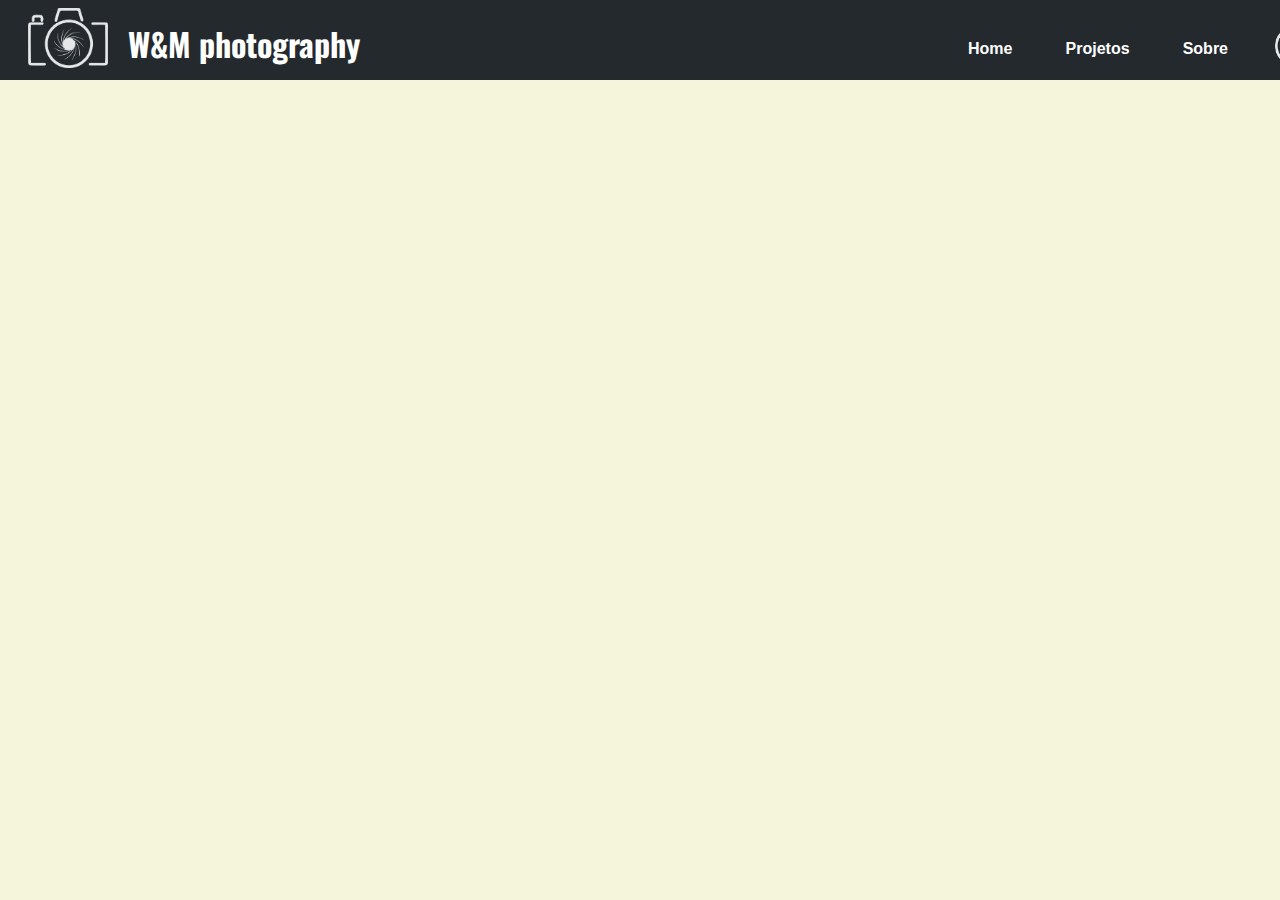
<file: index.html>
<!DOCTYPE html>
<html lang="pt-br">

<head>
    <meta charset="UTF-8">
    <meta name="viewport" content="width=device-width, initial-scale=1.0">
    <title>W&M potography</title>

    <link rel="stylesheet" href="/styles/index.css">

    <link href="https://fonts.googleapis.com/css2?family=Oswald:wght@700&display=swap" rel="stylesheet">
</head>

<body>
    <header>
        <div class="logo">
            <img src="/assets/logo.png" alt="logo">
            <h1>W&M photography</h1>
        </div>

        <nav class="menu">
            <div class="itens">
                <a href="#">Home</a>
                <a href="#">Projetos</a>
                <a href="#">Sobre</a>
            </div>

            <div class="contato">
                <img src="/assets/contato.png" alt="contato">
                <a href="#">Fale Conosco</a>
            </div>
        </nav>

    </header>
</body>

</html>
</file>
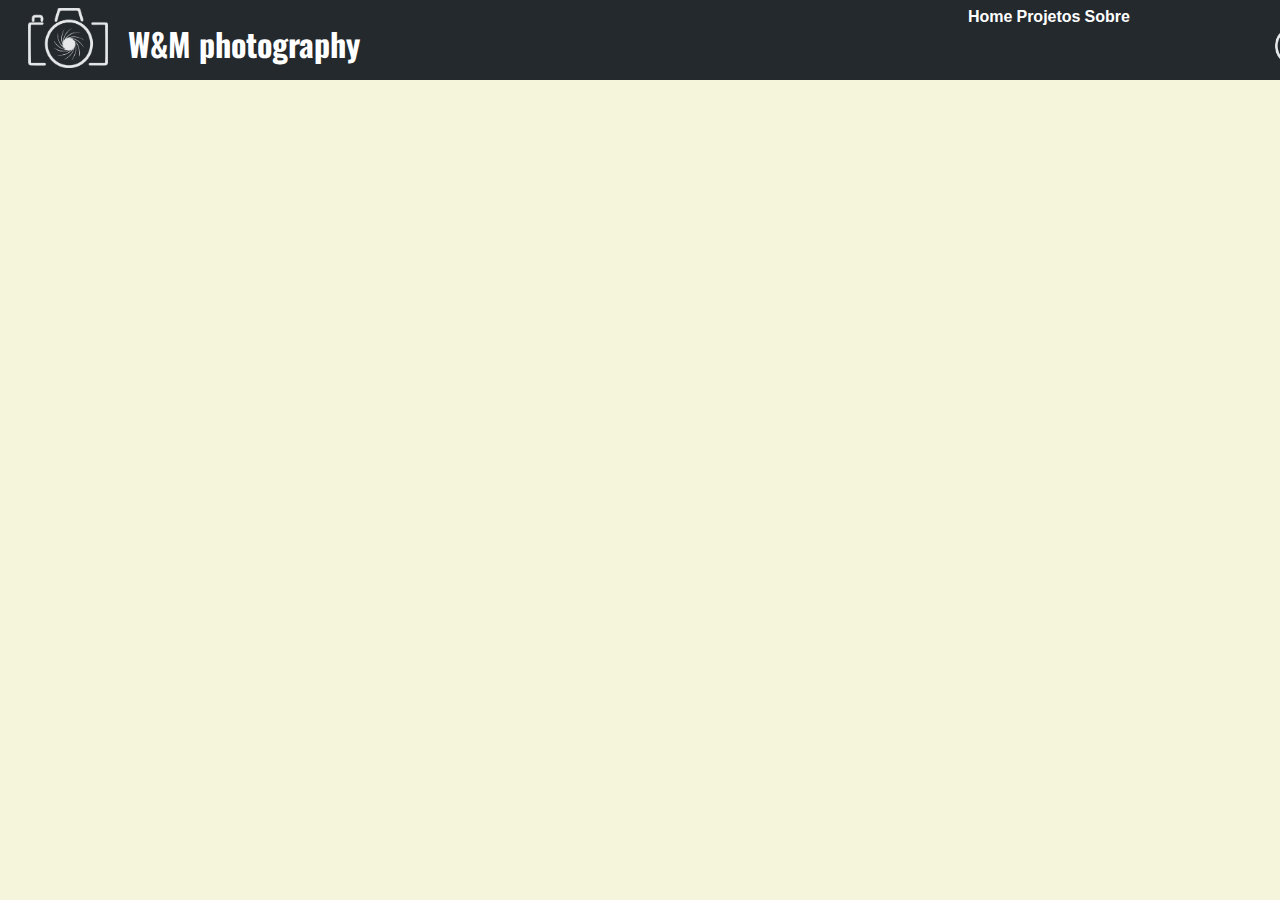
<file: fotografia/index.html>
<!DOCTYPE html>
<html lang="pt-br">

<head>
    <meta charset="UTF-8">
    <meta name="viewport" content="width=device-width, initial-scale=1.0">
    <title>W&M potography</title>

    <link rel="stylesheet" href="/styles/index.css">

    <link href="https://fonts.googleapis.com/css2?family=Oswald:wght@700&display=swap" rel="stylesheet">
</head>

<body>
    <header>
        <div class="logo">
            <img src="/assets/logo.png" alt="logo">
            <h1>W&M photography</h1>
        </div>

        <nav class="menu">
            <div>
                <a href="#">Home</a>
                <a href="#">Projetos</a>
                <a href="#">Sobre</a>
            </div>

        <div class="contato">
            <img src="/assets/contato.png" alt="contato">
            <a href="#">Fale Conosco</a>
        </div>
        
        </nav>

    </header>

    <!-- <footer>
        <div class="social-networks">
            <img src="./assets/twitter.png" alt="twitter">
            <img src="./assets/facebook.png" alt="facebook">
            <img src="./assets/instagram.png" alt="instagram">
        </div>
    </footer> -->
</body>

</html>
</file>
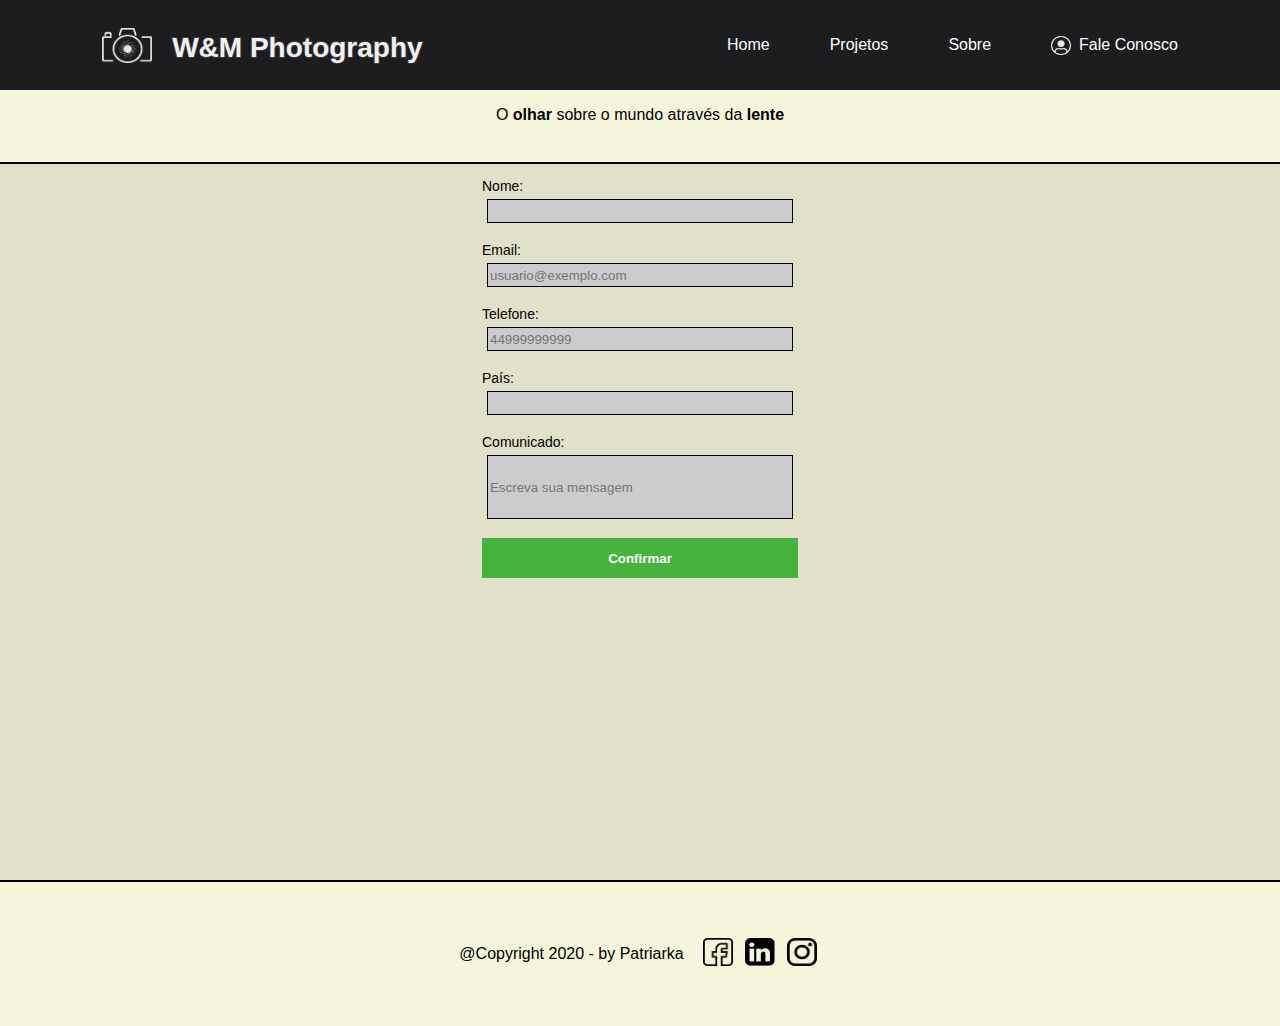
<file: contato.html>
<!DOCTYPE html>
<html lang="pt-br">
<head>
    <meta charset="UTF-8">
    <meta name="viewport" content="width=device-width, initial-scale=1.0">
    <title>Sobre</title>

    <link rel="stylesheet" href="/styles/contato.css">
</head>

<body>
    <div class="container">
        <header>          
            <div class="logo">  
                <img src="/assets/logo.png" alt="foto-logo" width="50" height="35">
                <h1>W&M Photography</h1>
            </div>

            <nav>
                <ul>
                    <li>
                        <a href="/index.html">Home</a>
                    </li>
                    
                    <li>
                        <a href="/projetos.html">Projetos</a>
                    </li>
                    
                    <li>
                        <a href="/sobre.html">Sobre</a>
                    </li>

                    <li>
                        <div class="contato">
                            <img src="/assets/contato.png" alt="foto-contato" width="20" height="19">
                            <a href="/contato.html">Fale Conosco</a>
                        </div>
                    </li>
                </ul>
            </nav>
        </header>

        <div class="msg">
            <p>O <strong>olhar</strong> sobre o mundo através da <strong>lente</strong></p>
        </div>

        <main>
            <div class="esquerda"></div>

            <div class="meio">
                <form>
                    <p>
                        <label for="nome"> Nome:</label><br>
                        <input required type="text" id="nome" name="nome">
                    </p>
                    
                    <p>
                        <label for="email"> Email:</label><br>
                        <input required type="email" id="email" name="email" placeholder="usuario@exemplo.com">
                    </p>

                    <p>
                        <label for="telefone"> Telefone:</label><br>
                        <input required type="text" id="telefone" name="telefone" placeholder="44999999999">
                    </p>
                    <p>
                        <label for="pais"> País:</label><br>
                        <input required type="text" id="pais" name="pais">
                    </p>
                    <p class="comunicado">
                        <label for="comunicado"> Comunicado:</label><br>
                        <input required type="text" id="comunicado" name="comunicado" placeholder="Escreva sua mensagem">
                    </p>
                
                    <button type="submit">Confirmar</button>
                </form>
            </div>

            <div class="esquerda"></div>
        </main>

         <footer> 
            <p>
                @Copyright 2020 - by Patriarka</br>
            </p>

            <div class="social-newtorks">
                <a href="https://www.facebook.com/matheus.patriarka/" target="_blank">
                    <img src="/assets/facebook.png" alt="facebook" width="30" height="28">
                </a>

                <a href="https://www.linkedin.com/uas/login?_l=pt" target="_blank">
                    <img src="/assets/linkedin.png" alt="linkedin" width="30" height="28">
                </a>

                <a href="https://www.instagram.com/matheus_patriarka/?hl=pt-br" target="_blank">
                    <img src="/assets/instagram.png" alt="instagram" width="30" height="28">
                </a>

            </div>

        </footer> 
    <div>
</body>

</html>
</file>
<file: styles/index.css>
body {
    background-color: beige;
}

body::after {
    content: "";
    position: absolute;
    background: #24292e;
    top: 0;
    right: 0;
    left: 0;
    bottom: 0;
    height: 5rem;
    z-index: -1;
}

header {
    display: flex;
    flex-direction: row;
}

header .logo {
    display: flex;
    flex-direction: row;
}

header .logo h1 {
    font-family: Oswald;
    color: white;

    margin-top: 0;
    margin-bottom: 0;
    
    position: relative;
    top: 12px;
    left: 40px;
}

header .logo img {
    max-width: 80px;
    max-height: 60px;

    position: relative;
    left: 20px;
}

header .menu {
    position: relative;
    left: 72vh;
}

header .menu .itens {
    width: 260px;
    display: flex;
    justify-content: space-between;

    position: relative;
    top: 32px;
}

header .menu a {
    font-family: -apple-system,BlinkMacSystemFont,"Segoe UI",Roboto,Oxygen-Sans,Ubuntu,Cantarell,"Helvetica Neue",sans-serif;
    font-weight: bolder;
    
    color: rgb(255, 255, 255);
    
    list-style: none;
    text-decoration: none;
}
 
header .menu img {
    max-width: 40px;
    max-height: 40px;

    position: relative;
    left: 24vw;
}

header .menu .contato a {
    position: relative;
    left: 24vw;
    bottom: 11px;
}
</file>
<file: styles/contato.css>
html, body {
    margin: 0;
    padding: 0;
    box-sizing: border-box;
    background: beige;
}

.container {
    display: grid;
    grid-template-columns: 3fr 1fr;
    grid-template-rows: 10vh 8vh 80vh 16vh;
    grid-template-areas: "h h"
                         "msg msg"
                         "m m"
                         "f f"
}

header {
    background: #1d1d1f;
    grid-area: h; 
    display: flex;
    justify-content: space-around;
}

header > div {
    display: flex;
    align-items: center;
}

header img + h1 {
    margin-left: 20px;
}

header h1 {
    font-family: -apple-system,BlinkMacSystemFont,"Segoe UI",Roboto,Oxygen-Sans,Ubuntu,Cantarell,"Helvetica Neue",sans-serif;
    font-size: 28px;
    color: rgba(255, 255, 255, 0.945);
    
    -webkit-text-stroke-width: 2px; 
    -webkit-text-stroke-color: rgba(255, 255, 255, 0.136);

    position: relative;
    top: 3px;
}

header nav {
    display: grid;
    align-items: center;
    justify-content: center;
}

header ul {
    list-style: none;
    display: flex;
}

header ul li {
    margin-left: 60px;
}

header li a {
    font-family: -apple-system,BlinkMacSystemFont,"Segoe UI",Roboto,Oxygen-Sans,Ubuntu,Cantarell,"Helvetica Neue",sans-serif;
    text-decoration: none;
    color: white;
}

header li a:hover {
    color: rgba(255, 255, 255, 0.693);
}

header li .contato {
    display: flex;
    align-content: center;
    justify-content: center;
}

header .contato img {
    margin-right: 8px;
}

.msg {
    background: beige;
    grid-area: msg; 
    display: flex;
    justify-self: center;
}

.msg > p {
    font-size: 16px;
    font-family: "SF Pro Text", "SF Pro Icons", "Helvetica Neue", "Helvetica", "Arial", sans-serif
}

main {
    background: #1d1d1f18;
    grid-area: m; 
    display: grid;
    grid-template-columns: 1fr 9fr 1fr;
    grid-template-rows: 80vh 80vh 80vh;
    grid-template-areas: "esquerda meio direita";
    border-bottom: 2px solid black;
    border-top: 2px solid black;
}

main .esquerda {
    grid-area: esquerda;
}

main .direita {
    grid-area: direita; 
}

main .meio {
    grid-area: meio; 

    background: url('https://www.artesolucoes.com.br/images/img-site/contato.png') no-repeat 95% 95%;

    display: flex;
    justify-content: center;
}

main .meio form {
    font-family: -apple-system,BlinkMacSystemFont,"Segoe UI",Roboto,Oxygen-Sans,Ubuntu,Cantarell,"Helvetica Neue", sans-serif;
    font-size: 14px;
}

main .meio form input {
    margin: 5px;
    
    border: .1px solid black;

    background: #cccccc; 
    width:300px;
    height: 20px;
}

main .meio .comunicado input {
    height: 60px;
}  

main .meio form button {
    background-color: #45b33e;
    
    color: white;
    font-weight: bolder;

    border: none;
    width: 100%;;
    height: 40px;
}

footer {
    background: beige;
    grid-area: f;  

    display: flex;
    justify-content: center;
    align-items: center;
}

footer a {
    text-decoration: none;
}

footer img {
    margin: 4px;
}

footer p {
    font-family: -apple-system,BlinkMacSystemFont,"Segoe UI",Roboto,Oxygen-Sans,Ubuntu,Cantarell,"Helvetica Neue",sans-serif;
}

footer p + div {
    margin-left: 15px;
}
</file>
